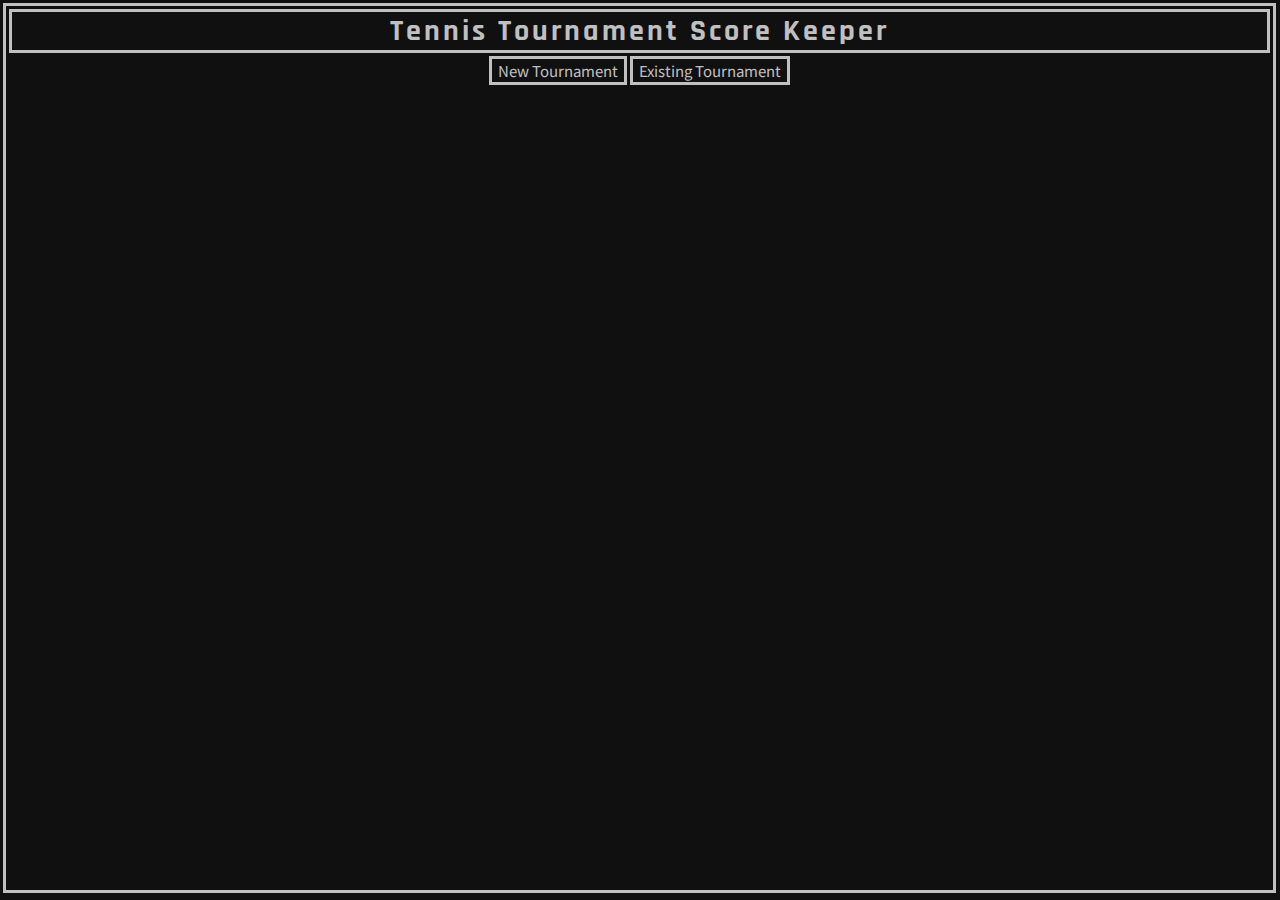
<file: index.html>
<!DOCTYPE html>
<html>
    <head>
        <script src="https://ajax.googleapis.com/ajax/libs/jquery/3.3.1/jquery.min.js"></script>
        <link rel="stylesheet" type="text/css" href="./index/index.css">
        <script src="./index/index.js"></script>
        <title>Major Project</title> 
    </head>

    <body>
        <h1 class="title"> Tennis Tournament Score Keeper </h1>
        <div>
            <input class="mid" type="submit" onclick="goToURL('./new/new.html')" value="New Tournament">
            <input class="mid" type="submit" onclick="goToURL('./existing/existing.html')" value="Existing Tournament">
        </div>
    </body>
</html>
</file>
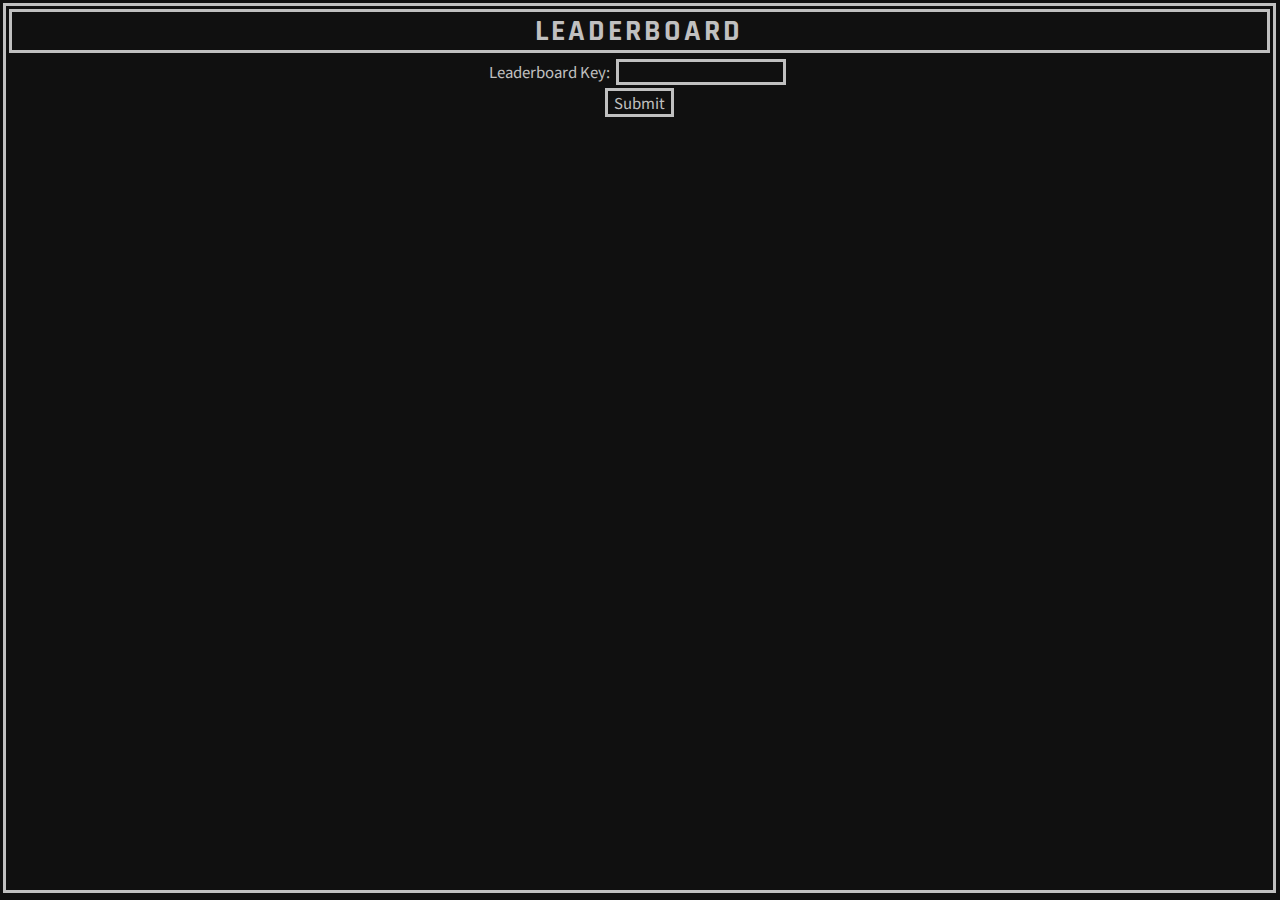
<file: existing/existing.html>
<!DOCTYPE html>
<html>
    <head>
        <link rel="stylesheet" type="text/css" href="existing.css">
        <title>Leaderboard</title> 
    </head>
    <body>
        <h1 class="title" id="title"> LEADERBOARD </h1>
        <div>
            <div> Leaderboard Key: <input type="text" id="key" autocomplete="off"> </div>
            <div> <input type="submit" onclick=onKeySubmit() value="Submit"> </div>
            <div id="leaderboard"></div>
        </div> 
        <script src="existing.js"></script>
    </body>
</html>
</file>
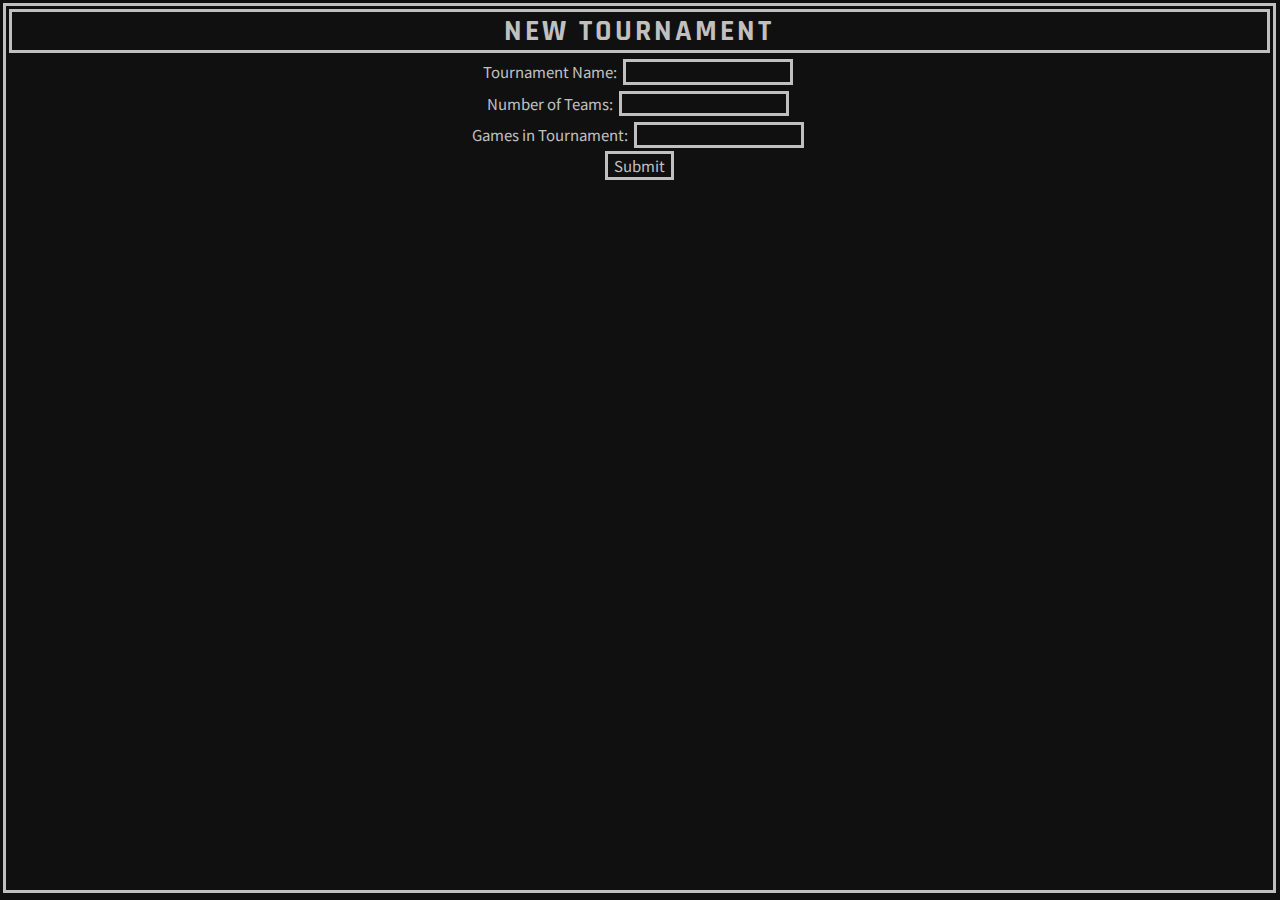
<file: new/new.html>
<!DOCTYPE html>
<html>
    <head>
        <link rel="stylesheet" type="text/css" href="new.css">
        <title>New Tournament</title> 
    </head>
    <body>
        <script src="new.js"></script>
        <h1 class="title"> NEW TOURNAMENT </h1>
        <div>
            <div>Tournament Name: <input type="text" id="name" autocomplete="off"></div>
            <!-- <BR> -->
            <div>Number of Teams: <input type="text" id="team_num" autocomplete="off"></div>
            <!-- <BR> -->
            <div>Games in Tournament: <input type="text" id="tournament_num" autocomplete="off"></div>
            <!-- <BR> -->
            <div><input type="submit" value="Submit" onclick=onTournamentCreate()></div>
            <!-- <BR> -->
            <div><a id="alert_1"> </a></div>
            <div id="created_inputs">
                <!-- INPUTS SHOULD EXIST HERE -->
            </div>
        </div> 
    </body>
</html>
</file>
<file: index/index.css>
/* @import url('https://fonts.googleapis.com/css?family=Rajdhani:700');

OLD CSS

body {
background-color: #101010;
color: #c0c0c0;
font-family: 'Noto Sans JP', sans-serif;
font-size: 15px;
text-align: center;
}

h1.title {
border: 3px #c0c0c0 solid;
margin-bottom: 3px;
margin-top: 0;
padding: 0;
letter-spacing: 3px;
background-color: #101010;
color: #c0c0c0;
font-family: 'Rajdhani', sans-serif;
text-align: center;
font-size: 30px;
}

div.buttons {
border: 3px #c0c0c0 solid;
margin: 0;
padding: 5px;
padding-top: 0;
}

input[type=submit] {
border: 3px #c0c0c0 solid;
background-color: #101010;
color: #c0c0c0;
padding: 9px;
margin-left: 40px;
margin-right: 40px;
margin-top: 22.1%;
margin-bottom: 22.1%;
}

input[type=submit]:hover {
border: 3px #101010 solid;
background-color: #c0c0c0;
color: #101010;
transition-duration: 0.75s;
}

*/

/* New CSS */

@import url('https://fonts.googleapis.com/css?family=Rajdhani:700');
@import url('https://fonts.googleapis.com/css?family=Noto+Sans+JP:100&display=swap');

html {
    margin: 0px;
    height: 100%;
    width: 100%;
}

body {
    background-color: #101010;
    color: #c0c0c0;
    font-family: 'Noto Sans JP', sans-serif;
    font-size: 15px;
    text-align: center;
    border: 3px #c0c0c0 solid;
    margin: 3px;
    padding: 3px;
    min-height: 97.5%;
    width: 98.5%;
}

h1.title {
    border: 3px #c0c0c0 solid;
    margin-bottom: 3px;
    margin-top: 0;
    padding: 0;
}

input[type=text] {
    color: #c0c0c0;
    background-color: #101010;
    border: 3px #c0c0c0 solid;
    font-family: 'Noto Sans JP', sans-serif;
    font-size: 15px;
    height: 17.5px;
    margin: 3px;
}

input[type=submit] {
    border: 3px #c0c0c0 solid;
    color: #c0c0c0;
    background-color: #101010;
    border: 3px #c0c0c0 solid;
    font-family: 'Noto Sans JP', sans-serif;
    font-size: 15px;
    /* padding: 5px; */
    /* margin-left: 40px;
    margin-right: 40px;
    margin-top: 21%;
    margin-bottom: 21%; */
}

input[type=submit]:hover {
    border: 3px #101010 solid;
    background-color: #c0c0c0;
    color: #101010;
    transition-duration: 0.75s;
}

.title {
    letter-spacing: 3px;
    background-color: #101010;
    color: #c0c0c0;
    font-family: 'Rajdhani', sans-serif;
    font-size: 15px;
    text-align: center;
    font-size: 30px;
}

.bold {
    font-weight: bold;
}

.underline {
    text-decoration: underline;
}
</file>
<file: existing/existing.css>
@import url('https://fonts.googleapis.com/css?family=Rajdhani:700');
@import url('https://fonts.googleapis.com/css?family=Noto+Sans+JP:100&display=swap');

html {
    margin: 0px;
    height: 100%;
    width: 100%;
}

body {
    background-color: #101010;
    color: #c0c0c0;
    font-family: 'Noto Sans JP', sans-serif;
    font-size: 15px;
    text-align: center;
    border: 3px #c0c0c0 solid;
    margin: 3px;
    padding: 3px;
    min-height: 97.5%;
    width: 98.5%;
}

h1.title {
    border: 3px #c0c0c0 solid;
    margin-bottom: 3px;
    margin-top: 0;
    padding: 0;
}

div.buttons {
    border: 3px #c0c0c0 solid;
    margin: 0;
    padding: 5px;
    padding-top: 0;
}

input[type=text] {
    color: #c0c0c0;
    background-color: #101010;
    border: 3px #c0c0c0 solid;
    font-family: 'Noto Sans JP', sans-serif;
    font-size: 15px;
    height: 17.5px;
    margin: 3px;
}

input[type=submit] {
    border: 3px #c0c0c0 solid;
    color: #c0c0c0;
    background-color: #101010;
    border: 3px #c0c0c0 solid;
    font-family: 'Noto Sans JP', sans-serif;
    font-size: 15px;
    /* padding: 5px; */
    /* margin-left: 40px;
    margin-right: 40px;
    margin-top: 21%;
    margin-bottom: 21%; */
}

input[type=submit]:hover {
    border: 3px #101010 solid;
    background-color: #c0c0c0;
    color: #101010;
    transition-duration: 0.75s;
}

.title {
    letter-spacing: 3px;
    background-color: #101010;
    color: #c0c0c0;
    font-family: 'Rajdhani', sans-serif;
    font-size: 15px;
    text-align: center;
    font-size: 30px;
}

.bold {
    font-weight: bold;
}

.underline {
    text-decoration: underline;
}

.winner {
    font-weight: bold;
    font-size: 25px;
    text-transform: capitalize;
}
</file>
<file: new/new.css>
@import url('https://fonts.googleapis.com/css?family=Rajdhani:700');
@import url('https://fonts.googleapis.com/css?family=Noto+Sans+JP:100&display=swap');

html {
    margin: 0px;
    height: 100%;
    width: 100%;
}

body {
    background-color: #101010;
    color: #c0c0c0;
    font-family: 'Noto Sans JP', sans-serif;
    font-size: 15px;
    text-align: center;
    border: 3px #c0c0c0 solid;
    margin: 3px;
    padding: 3px;
    min-height: 97.5%;
    width: 98.5%;
}

h1.title {
    border: 3px #c0c0c0 solid;
    margin-bottom: 3px;
    margin-top: 0;
    padding: 0;
}

div.buttons {
    border: 3px #c0c0c0 solid;
    margin: 0;
    padding: 5px;
    padding-top: 0;
}

input[type=text] {
    color: #c0c0c0;
    background-color: #101010;
    border: 3px #c0c0c0 solid;
    font-family: 'Noto Sans JP', sans-serif;
    font-size: 15px;
    height: 17.5px;
    margin: 3px;
}

input[type=submit] {
    border: 3px #c0c0c0 solid;
    color: #c0c0c0;
    background-color: #101010;
    border: 3px #c0c0c0 solid;
    font-family: 'Noto Sans JP', sans-serif;
    font-size: 15px;
    /* padding: 5px; */
    /* margin-left: 40px;
    margin-right: 40px;
    margin-top: 21%;
    margin-bottom: 21%; */
}

input[type=submit]:hover {
    border: 3px #101010 solid;
    background-color: #c0c0c0;
    color: #101010;
    transition-duration: 0.75s;
}

.title {
    letter-spacing: 3px;
    background-color: #101010;
    color: #c0c0c0;
    font-family: 'Rajdhani', sans-serif;
    font-size: 15px;
    text-align: center;
    font-size: 30px;
}

.bold {
    font-weight: bold;
}

.underline {
    text-decoration: underline;
}
</file>
